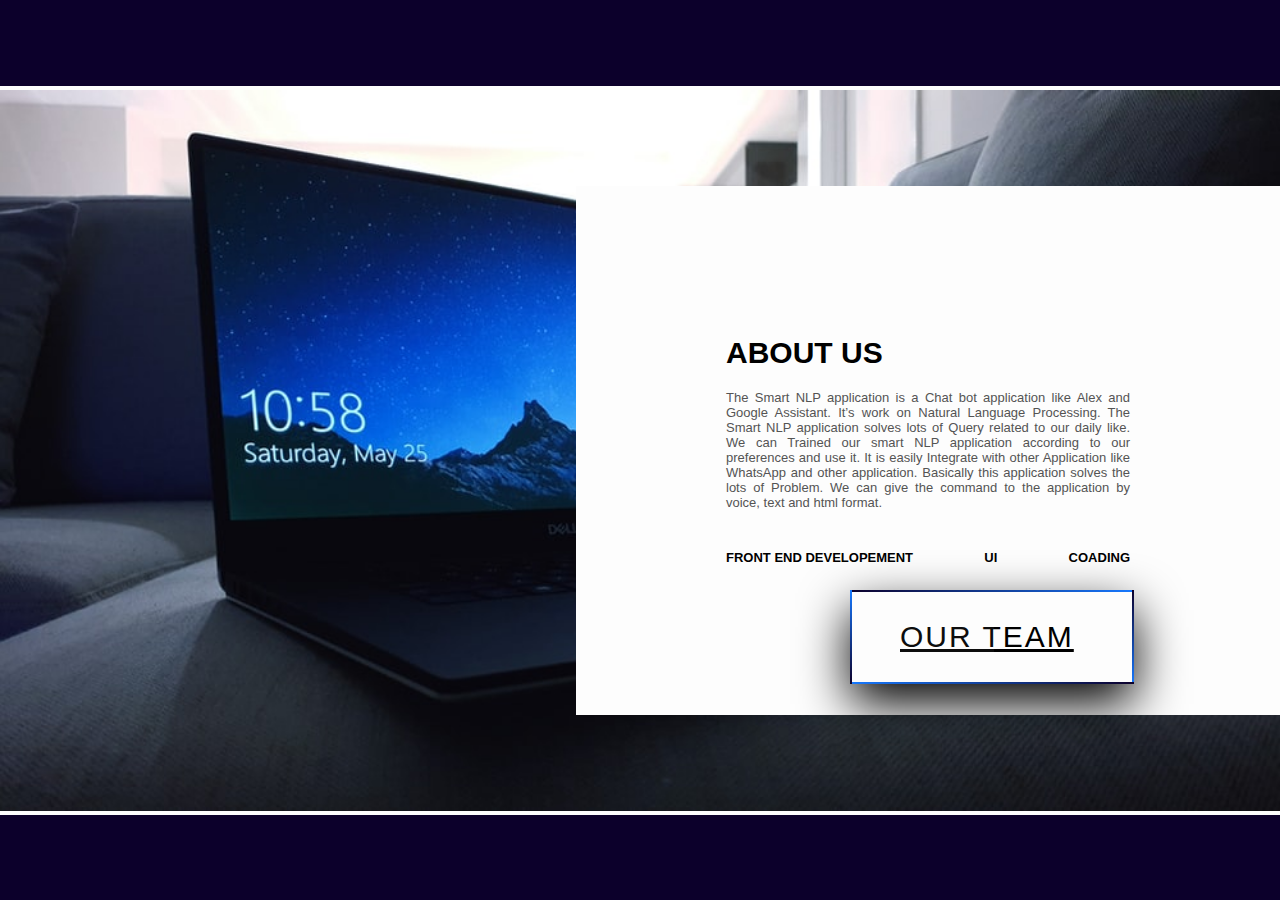
<file: index.html>
<!DOCTYPE html>
<html lang="en  ">
<head>
	<meta charset="utf-8">
	 <meta name="viewport" content="width=device-width, initial-scale=1.0">
	<title>about us </title>
	<link rel="stylesheet" type="text/css" href="style.css">
</head>
<body>
	<div class="about-section">
		<div class="inner-container">
			<h1>ABOUT US</h1>
			<p class="text">
			The Smart NLP application is a Chat bot application like Alex and Google Assistant. It’s work on Natural Language Processing. The Smart NLP application solves lots of Query related to our daily like. We can Trained our smart NLP application according to our preferences and use it. It is easily Integrate with other Application like WhatsApp and other application. Basically this application solves the lots of Problem. We can give the command to the application by voice, text and html format.
			</p>
			<div class="skills">
				<span>FRONT END DEVELOPEMENT</span>
				<span>UI</span>
				<span>COADING</span>
			</div>
		</div>
		<div>
		<a href="index1.html">
		<span></span>
		<span></span>
		<span></span>
		<span></span>
		OUR TEAM
	</a>

		</div>
	

	</div>


</body>
</html>
</file>
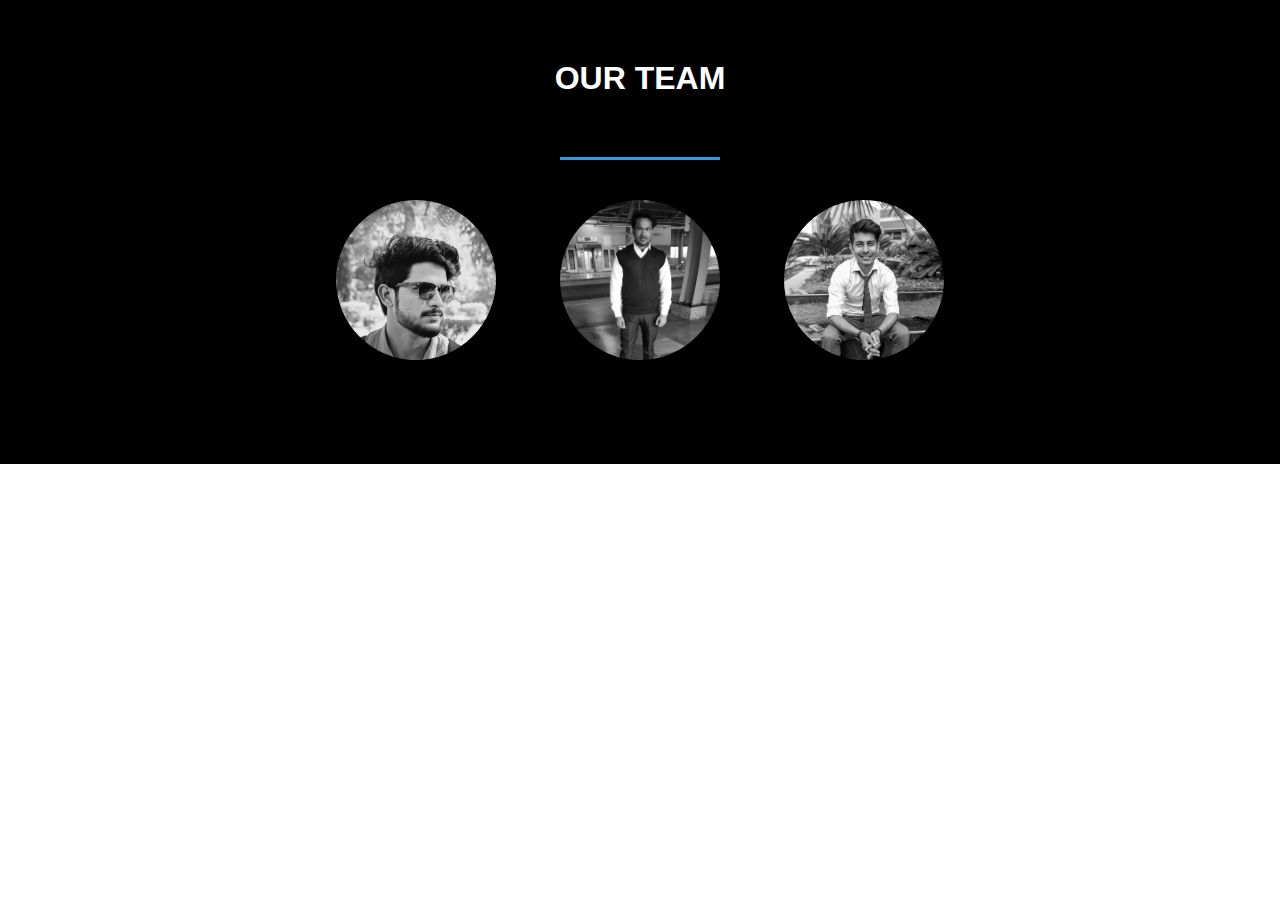
<file: index1.html>
<!DOCTYPE html>
<html>
<head>
	<meta charset="utf-8">
	<title>team section</title>
	<link rel="stylesheet" type="text/css" href="style1.css">
	
</head>
<body>
	<div class="team-section">
		<h1>our team</h1>
		<span class="border"></span>
		<div class="ps">
			
			<a href="#p1"><img src="p1.png" alt=""></a>
			<a href="#p2"><img src="p2.png" alt=""></a>
			<a href="#p3"><img src="p3.png" alt=""></a>
		</div>

		<div class="section" id="p1">
			<span class="name"> vishal saini</span>
			<span class="border"></span>
			<p>With his high level of business intelligence and strong work ethic he sets an example for many. Vishal is an exemplary team leader and creates an atmosphere of comfort for people around him. He has amazing interpersonal skills, extremely approachable personality and is able to strike a chord with business associates
				
			</p>
			</div>
			<div class="section" id="p2">
			<span class="name">Mahendra Singh chopra</span>
			<span class="border"></span>
			<p>Lorem ipsum dolor sit amet, consectetur adipisicing elit, sed do eiusmod
			tempor incididunt ut labore et dolore magna aliqua. Ut enim ad minim veniam,
			quis nostrud exercitation ullamco laboris nisi ut aliquip ex ea commodo
			consequat. Duis aute irure dolor in reprehenderit in voluptate velit esse
			cillum dolore eu fugiat nulla pariatur. Excepteur sint occaecat cupidatat non
			proident, sunt in culpa qui officia deserunt mollit anim id est laborum.
				
			</p>
			</div>
			<div class="section" id="p3">
			<span class="name">ABHAy SISODIYA</span>
			<span class="border"></span>
			<p> Lorem ipsum dolor sit amet, consectetur adipisicing elit, sed do eiusmod
			tempor incididunt ut labore et dolore magna aliqua. Ut enim ad minim veniam,
			quis nostrud exercitation ullamco laboris nisi ut aliquip ex ea commodo
			consequat. Duis aute irure dolor in reprehenderit in voluptate velit esse
			cillum dolore eu fugiat nulla pariatur. Excepteur sint occaecat cupidatat non
			proident, sunt in culpa qui officia deserunt mollit anim id est laborum.
			</p>
			</div>
	</div>

</body>
</html>
</file>
<file: style.css>
*{
  margin: 0;
  padding: 0;
  font-family: "open sans",sans-serif;
  box-sizing: border-box;
}

body{
  min-height: 100vh;
  display: flex;
  align-items: center;
  align-content: center;
  background-color: #f1f1f1;
}

.about-section{
  background:url(a1.jpg) no-repeat left;
  background-size: 100%;
  background-color:#fdfdfd;
  overflow: hidden;
  padding: 100px 0;
}
.inner-container{
  width: 55%;
  float: right;
  background-color: #fdfdfd;
  padding: 150px;

}

.inner-container h1{
  margin-bottom: 20px;
  font-size: 30px;
  font-weight: 900;

}
.text{
  font-size: 13px;
  color: #545454;
  line-height: 30ox;
  text-align:justify;
  margin-bottom: 40px;
}
.skills{
  display: flex;
  justify-content: space-between;
  font-weight: 700;
  font-size: 13px
}
@media screen and (max-width: 1200px){
  .inner-container{
    padding: 80px;
  }
}
@media screen and (max-width: 1000x){
  .about-section{
    background-size: 100%;
    padding:100px 40px;
  
  }
         .inner-container{
          width: 100%
         }
}
@media screen and (max-width: 600px){
  .about-section{
    
    padding: 0;
  }
  .inner-container{

    padding: 60px;
  }
}


body
{
  margin: 0;
  padding: 0;
  background:#0c002b;
  font-family: sans-serif;
}
a {
  position: absolute;
  top: 50%;
  left: 50%
  transform:translate(-50%,-50%);
  color:black;
  padding: 30px 60px;
  padding-left: 50px;
  margin-left: 850px;
  margin-top: 140px;
  font-size: 30px;
  letter-spacing: 2px;
  text-transform: uppercase;
  text-decoration-style:solid;
  box-shadow: 0 20px 50px rgba(0,0,0.5);
}
a:before{
  content: '';
  position: absolute;
  top: 2px;
  left: 2px;
  bottom: 2px;
  width: 50%;
  background: rgba(255,255,255,0.05);
}
a span:nth-child(1){
  position: absolute;
  top: 0;
  left: 0;
  width: 100%;
  height: 2px;
  background: linear-gradient(to right,#0c002b,#1779ff);
  overflow: hidden;
  animation: animate1  liner infinite;

}
@keyframes animate1
{
    0%
    {
       transform: translateX(-100%);
    }
    100%
    {
     transform: translateX(100%);
    }
}
a span:nth-child(2){
  position: absolute;
  top: 0;
  right: 0;
  width: 2px;
  height: 100%;
  background: linear-gradient(to bottom,#0c002b,#1779ff);
  overflow: hidden;
  animation: animate2  liner infinite;

}
@keyframes:animate2
0%
{
  transform: translateY(100%);
}
100%
{
  transform: translateY(-100%);
}
a span:nth-child(3){
  position: absolute;
  bottom: 0;
  left: 0;
  width: 100%;
  height:2px;
  background: linear-gradient(to left,#0c002b,#1779ff);
  overflow: hidden;
  animation: animate3  liner infinite;

}
@keyframes animate3
{
0%
{
  transform: translateX(100%);
}
100%
{
  transform: translateX(-100%);
}
}
a span:nth-child(4){
  position: absolute;
  top: 0;
  left: 0;
  width: 2px;
  height: 100%;
  background: linear-gradient(to top,#0c002b,#1779ff);
  overflow: hidden;
  animation: animate4  liner infinite;

}
@keyframes:animate4
0%
{
  transform: translateY(-100%);
}
100%
{
  transform: translateY(100%);
}
</file>
<file: style1.css>
*{
	margin: 0;
	padding: 0;
	font-family: sans-serif;
}

.team-section{
	overflow: hidden;
	text-align: center;
	background:black;
	padding: 60px;

}
.team-section h1{
	text-transform: uppercase;
	margin-bottom: 60px;
	color: white;
	font-family: 40px;

}
.border{
	display: block;
	margin: auto;
	width: 160px;
	height: 3px;
	background: #3498db;
	margin-bottom: 40px;

}
.ps{
	margin-bottom: 40px;

}
.ps a{
	display: inline-block;
	margin: 0 30px;
	width: 160px;
	height: 160px;
	overflow: hidden;
	border-radius: 50%;
}
.ps a img{
	width: 100%;
	filter: grayscale(100%);
	transition: 0.4s all;

}
.ps a:hover > img{
	filter: none;

}
.section{
	width: 600px;
	margin: auto;
	font-size: 20px;
	color: white;
	text-align: justify;
	height: 0;
	overflow: hidden;

}
.section:target{
	height: auto;

}
.name{
	display: block;
	margin-bottom : 30px;
	text-align: center;
	text-transform: uppercase;
	font-size: 22px;
}
</file>
